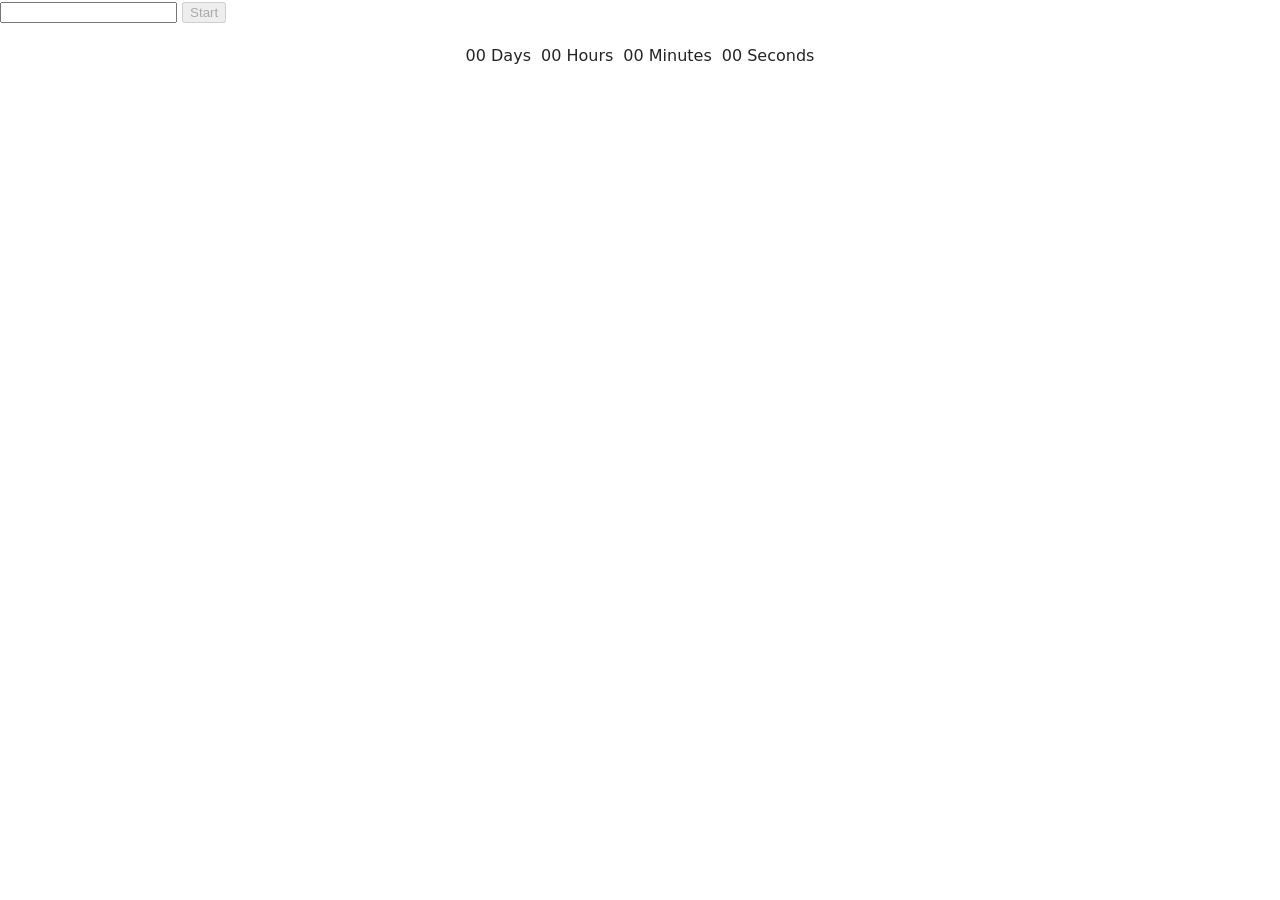
<file: src/1-timer.html>
<!DOCTYPE html>
<html lang="en">
  <head>
    <meta charset="UTF-8" />
    <meta http-equiv="X-UA-Compatible" content="IE=edge" />
    <meta name="viewport" content="width=device-width, initial-scale=1.0" />
    <title>Page 2</title>
    <link rel="stylesheet" href="./css/styles.css" />
  </head>
  <body>
    <load
      src="./partials/header.html"
      icon-path="./img/sprite.svg#logo"
      highlight-act="active"
    />

    <main>
      <div class="container">
        <load src="./partials/back-link.html" />
      </div>

      <input type="text" id="datetime-picker" />
      <button type="button" data-start disabled>Start</button>

      <div class="timer">
        <div class="field">
          <span class="value" data-days>00</span>
          <span class="label">Days</span>
        </div>
        <div class="field">
          <span class="value" data-hours>00</span>
          <span class="label">Hours</span>
        </div>
        <div class="field">
          <span class="value" data-minutes>00</span>
          <span class="label">Minutes</span>
        </div>
        <div class="field">
          <span class="value" data-seconds>00</span>
          <span class="label">Seconds</span>
        </div>
      </div>
    </main>

    <load src="./partials/footer.html" />
  </body>

  <script type="module" src="./js/1-timer.js"></script>
</html>
</file>
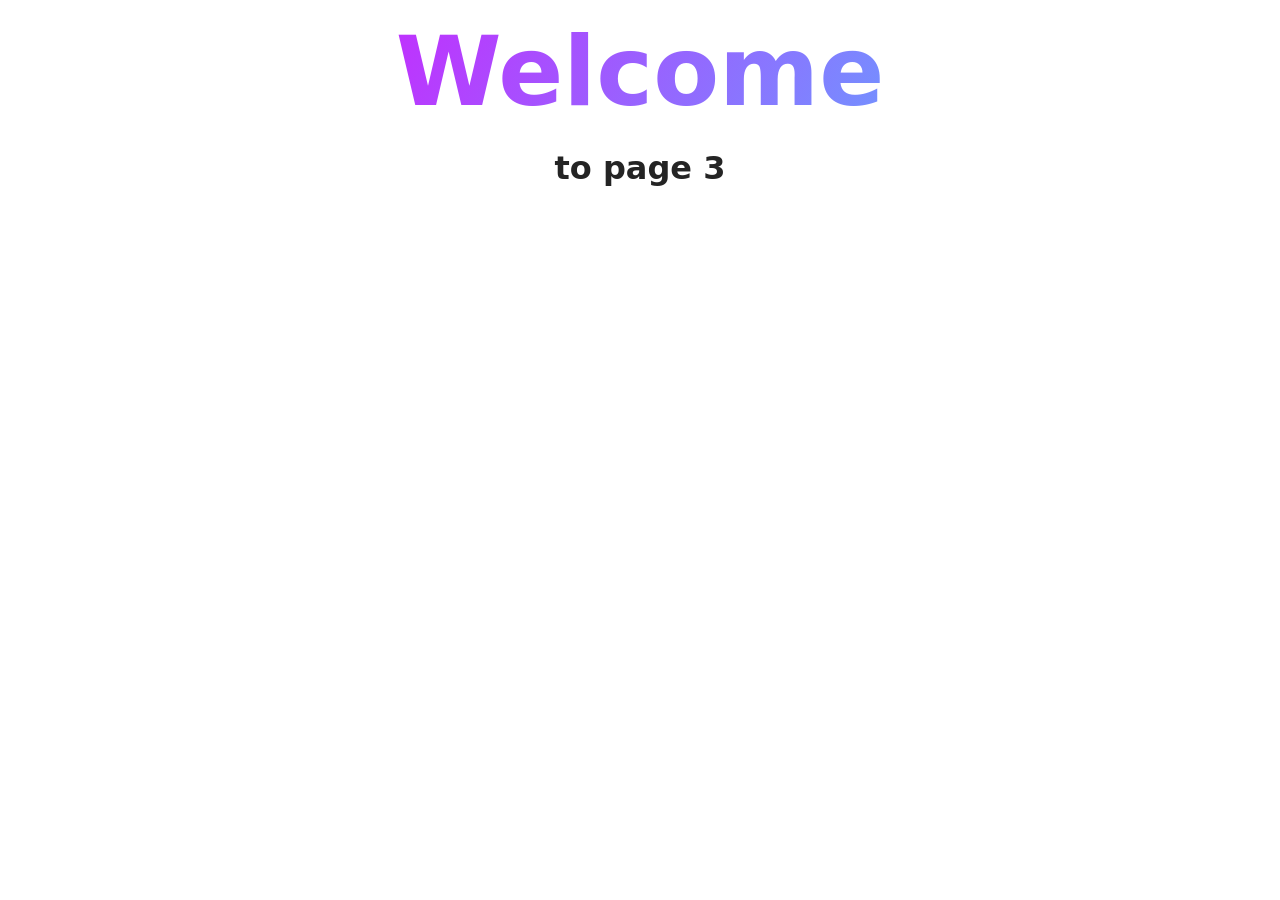
<file: src/page-3.html>
<!DOCTYPE html>
<html lang="en">
  <head>
    <meta charset="UTF-8" />
    <meta http-equiv="X-UA-Compatible" content="IE=edge" />
    <meta name="viewport" content="width=device-width, initial-scale=1.0" />
    <title>Page 3</title>
    <link rel="stylesheet" href="./css/styles.css" />
  </head>
  <body>
    <load
      src="./partials/header.html"
      icon-path="./img/sprite.svg#logo"
      highlight-curr="active"
    />

    <main>
      <div class="container">
        <h1 class="main-title">
          <span class="main-title-gradient">Welcome</span> to page 3
        </h1>
        <load src="./partials/back-link.html" />
      </div>
    </main>

    <load src="./partials/footer.html" />
  </body>
</html>
</file>
<file: src/css/styles.css>
/**
  |============================
  | include css partials with
  | default @import url()
  |============================
*/
/* Common styles */
@import url('./reset.css');
@import url('./base.css');
@import url('./container.css');
@import url('./animations.css');

/* Sections style */
@import url('./header.css');
@import url('./vite-promo.css');
@import url('./badges.css');
@import url('./back-link.css');
@import url('./footer.css');
@import url('./1-timer.css');
</file>
